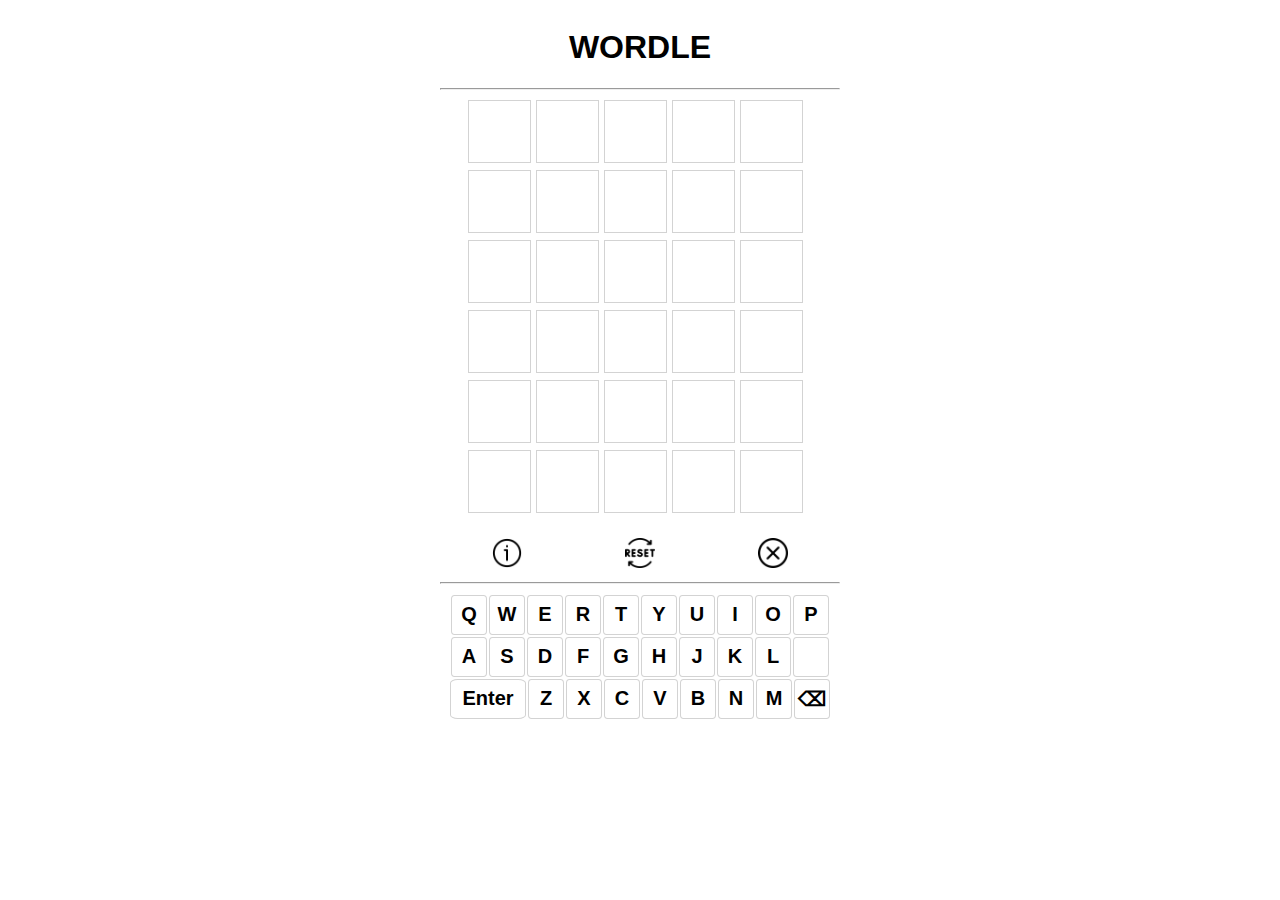
<file: index.html>
<!DOCTYPE html>
<html lang="en">
<head>
    <meta charset="UTF-8">
    <meta name="viewport" content="width=device-width, initial-scale=1.0">
    <title>Wordle</title>
    <link rel="stylesheet" href="index.css">
    <script defer src="index.js"></script>
</head>
<body>
    <div class="game-container">
        <div class="quit-container" id="quit">
            <div class="quit-header">
                <div class="quit-title">Quit</div>
                <button data-quit-close-button class="close-quit">&times;</button>
            </div>
            <div class="quit-body">
                <h2>Are you sure?</h2>
                <button class="yes-no yes-button">Yes</button>
                <button class="yes-no no-button">No</button>
            </div>
        </div>
        <div class="instructions" id="instructions">
            <div class="instructions-header">
                <div class="title">Instructions</div>
                <button data-close-button class="close-info">&times;</button>
            </div>
            <div class="instructions-body">
                <h2>How to Play</h2>
                <h3>Guess the Wordle in 6 tries.</h3>
                <ul>
                    <li>Each guess must be a valid 5-letter word.</li>
                    <li>The color of the tiles will change to show how close your guess was to the word.</li>
                </ul>
                <p><strong>Examples</strong></p>
                <div class="example-container">
                    <div class="example-weary-tile-w tile correct">W</div>
                    <div class="example-weary-tile tile">E</div>
                    <div class="example-weary-tile-a tile included">A</div>
                    <div class="example-weary-tile tile">R</div>
                    <div class="example-weary-tile-y tile not-included">Y</div>
                </div>
                <p><strong>W</strong> is in the word and in the correct spot.</p>
                <p><strong>A</strong> is in the word but in the wrong spot.</p>
                <p><strong>Y</strong> is not in the word at any spot.</p>
                <p>public website: <a href="https://justinquilon.github.io/js-game-wordle/">wordle clone by justin</a></p>
            </div>
        </div>
        <div class="game">
            <div class="game-header">
                <h1 class="game-name">WORDLE</h1>
                <hr>
            </div>
            <div class="guess-container" id="guess-container"> </div>
            <div class="answer"><h3 id="answer"></h3></div>
            <div class="game-options">
                <button data-instructions-target="#instructions"><img class="images info" src="images/info.png" alt="instructions"></button>
                <button data-instructions-target="#reset"><img class="images reset" src="images/reset.png" alt="reset"></button>
                <button data-quit-target="#quit"><img class="images quit" src="images/x-mark.png" alt="quit"></button>
            </div>
            <hr>
            <div class="keyboard">
                <button id="KeyQ" class="key" data-key="Q">Q</button>
                <button id="KeyW" class="key" data-key="W">W</button>
                <button id="KeyE"class="key" data-key="E">E</button>
                <button id="KeyR"class="key" data-key="R">R</button>
                <button id="KeyT" class="key" data-key="T">T</button>
                <button id="KeyY"class="key" data-key="Y">Y</button>
                <button id="KeyU" class="key" data-key="U">U</button>
                <button id="KeyI" class="key" data-key="I">I</button>
                <button id="KeyO" class="key" data-key="O">O</button>
                <button id="KeyP" class="key" data-key="P">P</button>
                <button id="KeyA" class="key" data-key="A">A</button>
                <button id="KeyS" class="key" data-key="S">S</button>
                <button id="KeyD" class="key" data-key="D">D</button>
                <button id="KeyF" class="key" data-key="F">F</button>
                <button id="KeyG" class="key" data-key="G">G</button>
                <button id="KeyH" class="key" data-key="H">H</button>
                <button id="KeyJ" class="key" data-key="J">J</button>
                <button id="KeyK" class="key" data-key="K">K</button>
                <button id="KeyL" class="key" data-key="L">L</button>
                <button id="KeySpace" class="key" data-key="Space"></button>
                <button id="Enter" class="key-enter" data-enter>Enter</button>
                <button id="KeyZ" class="key" data-key="Z">Z</button>
                <button id="KeyX" class="key" data-key="X">X</button>
                <button id="KeyC" class="key" data-key="C">C</button>
                <button id="KeyV" class="key" data-key="V">V</button>
                <button id="KeyB" class="key" data-key="B">B</button>
                <button id="KeyN" class="key" data-key="N">N</button>
                <button id="KeyM" class="key" data-key="M">M</button>
                <button id="Backspace" class="key" data-delete>⌫</button>
            </div>
        </div>
    </div>
    <div id="overlay"></div>
</body>
</html>
</file>
<file: index.css>
* {
    box-sizing: border-box;
}
 button {
    border-radius: 50%;
    background-color: transparent;
    border: none;
 }

 body {
    font-family: Arial, Helvetica, sans-serif;
    text-align: center;
 }

.info,
.reset,
.quit, 
.close-info {  
height: 30px;
}

.instructions {
    position: fixed;
    top: 50%;
    left: 50%;
    transform: translate(-50%, -50%) scale(0);
    transition: 200ms ease-in-out;
    border: 1px solid black;
    border-radius: 10px;
    z-index: 10;
    background-color: white;
    width: 500px;
    max-width: 80%;
}

.instructions.active {
    transform: translate(-50%, -50%) scale(1);
}

.instructions-header {
    padding: 10px 15px;
    display: flex;
    justify-content: space-between;
    align-items: center;
    border-bottom: 1px solid black;
}

.instructions-header .title {
    font-size: 1.25rem;
    font-weight: bold;
}

.instructions-header .close-info {
    font-size: 1.25rem;
    font-weight: bold;
}

.instructions-body {
    padding: 10px 15px;
    text-align: left;
}

.example-container {
    display: flex;
    flex-direction: row;
}

#overlay {
    position: fixed;
    opacity: 0;
    transition: 200ms ease-in-out;
    top: 0;
    left: 0;
    right: 0;
    bottom: 0;
    background-color: rgba(0, 0, 0, 0.5);
    pointer-events: none;
}

#overlay.active {
    opacity: 1;
    pointer-events: all;
}

.game-container {
    display: flex;
    justify-content: center;
    align-items: center;
    height: 50%;
}

#guess-container {
    width: 21.875em;
    height: 26.25em;
    margin: 0 auto;
    margin-top: 3px;
    display: flex;
    flex-wrap: wrap;
    margin-bottom: 10px;
}

.tile {
    /* box */
    border: 0.05em solid lightgrey;
    width: 1.75em;
    height: 1.75em;
    margin: 2.5px;

    /* text */
    color: black;
    font-size: 2.25em;
    font-weight: bold;
    text-transform: uppercase;
    display: flex;
    justify-content: center;
    align-items: center;
    /* animation */
    transition: transform 250ms linear;
}

.not-included {
    background-color: #787C7E;
    color: white;
    border-color:white;
}


.included {
    background-color: #C9B458;
    color: white;
    border-color: white;
}

.correct {
    background-color: #6AAA64;
    color: white;
    border-color: white;
}

.game-options {
    display: flex;
    justify-content: space-around;
    margin-bottom: 10px;
}

.yes-no {
    border: 1px solid black;
    border-radius: 25%;
}

.quit-container {
    position: fixed;
    top: 50%;
    left: 50%;
    transform: translate(-50%, -50%) scale(0);
    transition: 200ms ease-in-out;
    border: 1px solid black;
    border-radius: 10px;
    z-index: 10;
    background-color: white;
    width: 500px;
    max-width: 80%;
}

.quit-container.active {
    transform: translate(-50%, -50%) scale(1);
}

.quit-header {
    padding: 10px 15px;
    display: flex;
    justify-content: space-between;
    align-items: center;
    border-bottom: 1px solid black;
}

.quit-header .quit-title {
    font-size: 1.25rem;
    font-weight: bold;
}

.quit-header .close-quit {
    font-size: 1.25rem;
    font-weight: bold;
}

.quit-body {
    padding: 10px 15px;
    text-align: left;
}

.keyboard {
    width: 400px;
    margin: 0 auto;
    display: flex;
    flex-wrap: wrap;
    justify-content: center;
    align-items: center;
    margin-top: 10px;
}

.key {
    font-size: inherit;
    width: 36px;
    height: 40px;
    margin: 1px;
    border: 1px solid lightgray;

    /* Text */
    font-size: 20px;
    font-weight: bold;
    display: flex;
    justify-content: center;
    align-items: center;
    border-radius: 10%;
}

.key-enter {
    width: 76px;
    height: 40px;
    margin: 1px;
    border: 1px solid lightgray;

    /* Text */
    font-size: 20px;
    font-weight: bold;
    display: flex;
    justify-content: center;
    align-items: center;
    border-radius: 10%;
}

.key.not-included {
    background-color: #787C7E;
    color: white;
    border-color:white;
}


.key.included {
    background-color: #C9B458;
    color: white;
    border-color: white;
}

.key.correct {
    background-color: #6AAA64;
    color: white;
    border-color: white;
}

/* Flip Animation */
.tile.flip {
    transform: rotateX(90deg);
}

.tile.dance {
    animation: dance 500ms ease-in-out;
}

.tile.shake {
    animation: shake 250ms ease-in-out;
  }

@keyframes dance {
    20% {
      transform: translateY(-60%);
    }  
  
    40% {
      transform: translateY(5%);
    }  
  
    60% {
      transform: translateY(-25%);
    }  
  
    80% {
      transform: translateY(2.5%);
    }  
  
    90% {
      transform: translateY(-10%);
    }  
  
    100% {
      transform: translateY(0);
    }
  }

  @keyframes shake {
    10% {
      transform: translateX(-5%);
    }
  
    30% {
      transform: translateX(5%);
    }
  
    50% {
      transform: translateX(-7.5%);
    }
  
    70% {
      transform: translateX(7.5%);
    }
  
    90% {
      transform: translateX(-5%);
    }
  
    100% {
      transform: translateX(0);
    }
  }
</file>
